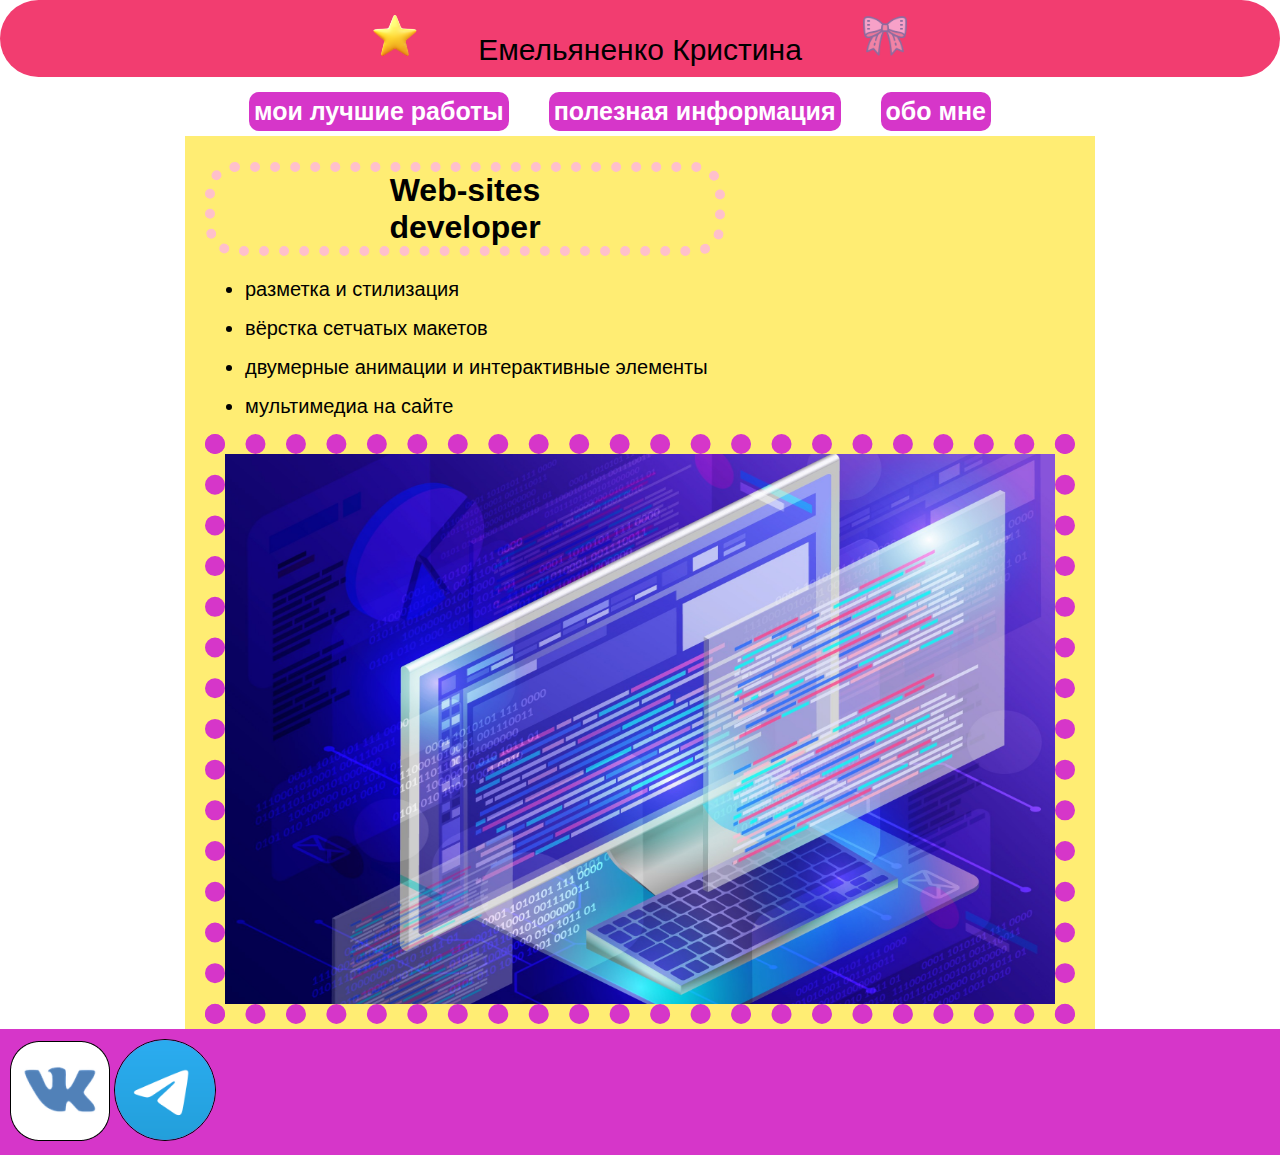
<file: index.html>
<html>
  <head>
    <title>Емельяненко Кристина</title>
    <link rel="stylesheet" href="style.css"/>
  </head>
  <body>
    <header>
      <img src="star.png" width="50px" height="50px"/><a class="link-header" href="index.html">
      Емельяненко Кристина </a><img src="bow.png" width="50px" height="50px"/>
    </header>
    <main>
      <nav>
        <a class="link-nav" href="mysites.html"><b>мои лучшие работы</b></a>
        <a class="link-nav" href="info.html"><b>полезная информация</b></a>
        <a class="link-nav" href="about.html"><b>обо мне</b></a>
      </nav>
      <div class="konteyner">
      <section>
      <h1>Web-sites<br/> developer</h1>
      <ul>
              <li>разметка и стилизация</li>
              <li>вёрстка сетчатых макетов</li>
              <li>двумерные анимации и интерактивные элементы</li>
              <li>мультимедиа на сайте</li>
      </ul>
      <img src="3103216_842.jpg" width="830px" height="550px" class="yandex"/>
      </section>
      </div>
    </main>
   <footer>
      <a class="social" href=""><img src="vk.png" width="100px" height="100px"/></a>
      <img src="telegram.png" width="100px" height="100px" class="telega"/>
    </footer>
  </body>
</html>
</file>
<file: style.css>
body {
    font-family: sans-serif;
    margin: 0px;
    padding: 0px;
}

.konteyner {
    margin: 0px auto 0px auto;
    display: flex;
    justify-content: center;
    background-color: #FFED73;
    padding: 5px;
    margin-top: 5px;
    width: 900px;
}

header {
    background-color: #F23D70;
    border-radius: 50px;
    padding: 10px;
    text-align: center;
}

footer {
    background-color: #D636C9;
    padding: 10px;
}

.link-header {
    text-decoration: none;
    color: black;
    font-size: 30px;
    text-align: center;
    padding-left: 50px;
    padding-right: 50px;
}

li {
    font-size: 20px;
    margin-bottom: 16px;
}

h1 {
    border: 10px dotted pink;
    border-radius: 30px;
    width: 500px;
    text-align: center;
    
}

li:hover {
    color: #F23D70;
}

.me {
    display: flex;
    justify-content: center;
    margin-right: 20px;
}

.me_info {
    width: 300px;
}

.me_img {
    width: 200px;
    margin-top: 100px;
}

.foto_me {
    display: flex;
    justify-content: center;
    flex-direction: column;
}

.noyt {
    border-radius: 20px;
    margin-bottom: 50px;
    margin-top: 20px;
}

.me_foto_img {
    border: 30px double #D636C9;
}

.sty_text {
    font-size: 20px;
}

nav {
    display: flex;
    justify-content: center;
    padding-top: 15px;
}

.link-nav {
    margin-right: 40px;
    text-decoration: none;
    font-size: 25px;
    background-color: #D636C9;
    padding: 5px;
    color: white;
    border-radius: 10px;
}


.link-nav:hover {
    background-color: white;
    color: #D636C9;
}

.yandex {
    border: 20px dotted #D636C9;
}

.telega {
    border: 1px solid black;
    border-radius: 100px;
}
</file>
